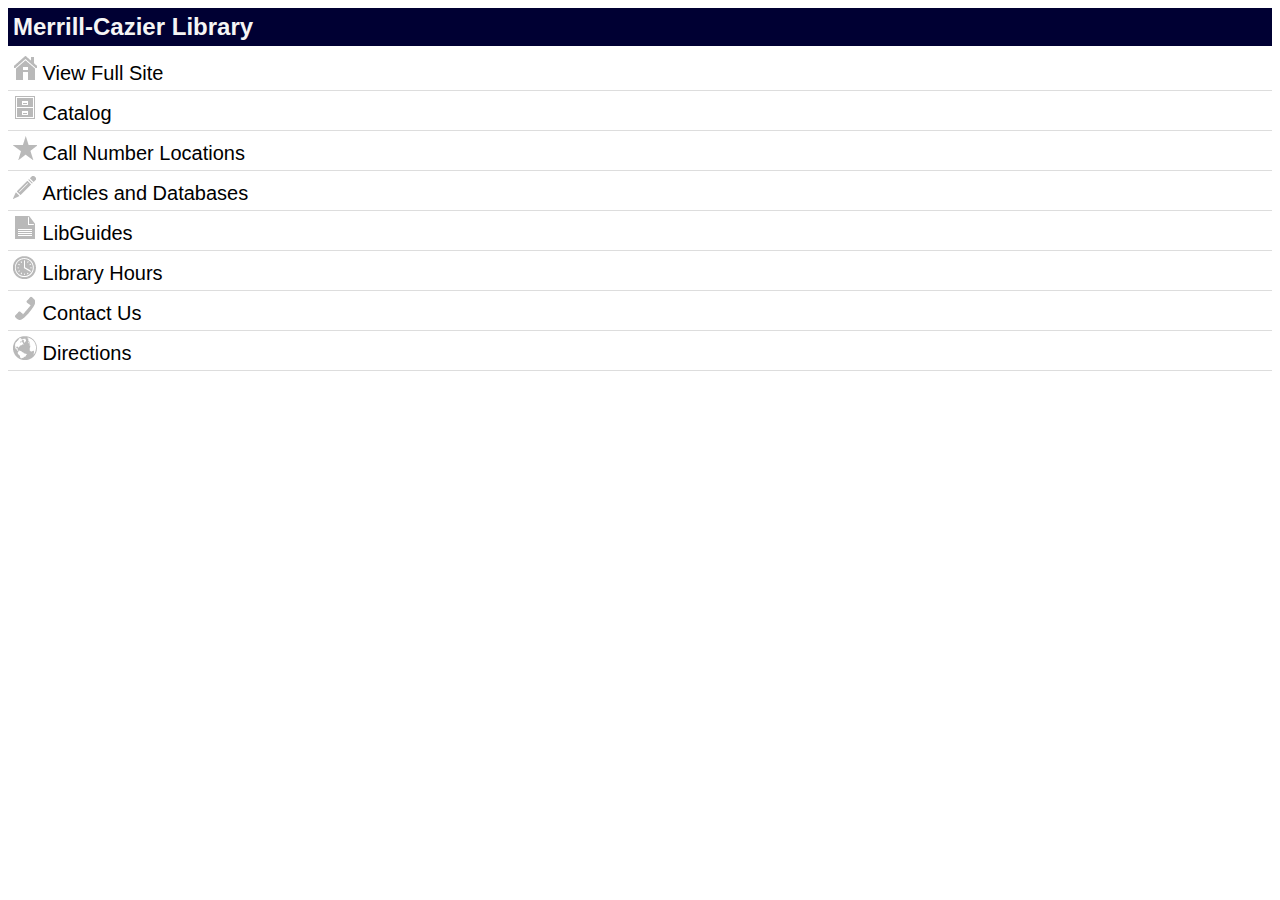
<file: m/index.html>
<!DOCTYPE html PUBLIC "-//W3C//DTD XHTML Basic 1.1//EN" "http://www.w3.org/TR/xhtml-basic/xhtml-basic11.dtd">
<html xmlns="http://www.w3.org/1999/xhtml" xml:lang="en">
<head>
<title>Merrill-Cazier Library</title>
<meta name = "viewport" content = "width = device-width; initial-scale=1.0; maximum-scale=1.0; user-scalable=no;" />
<meta name="HandheldFriendly" content="True" />
<meta http-equiv="Content-Type" content="application/xhtml+xml; charset=utf-8" />
<link href="mobile.css" rel="stylesheet" type="text/css"/>
<!-- Insert our google analytics here -->
</head>
<body>
<div id="pagewrapper">
	<div id="title">	
	Merrill-Cazier Library
	</div>

	<div id="content">
	<ul>
        <li><img src="images/fullsite.png" alt="View Full Site" />&nbsp;<a href="http://library.usu.edu/">View Full Site</a></li>
	<li><img src="images/catalog.png" alt="Catalog" />&nbsp;<a href="https://libcat.lib.usu.edu/uhtbin/cgisirsi/x/x/0/49/">Catalog</a></li>
	<li><img src="images/callnumbers.png" alt="Call Number Locations" />&nbsp;<a href="callnumbers.html">Call Number Locations</a></li>
	<li><img src="images/articles.png" alt= "Articles and Databases" />&nbsp;<a href="databases.html">Articles and Databases</a></li>
    <li><img src="images/libguides.png" alt= "LibGuides" />&nbsp;<a href="http://libguides.usu.edu/mobile.php">LibGuides</a></li>
	<li><img src="images/hours.png" alt="Library Hours" />&nbsp;<a href="hours.html">Library Hours</a></li>
	<li><img src="images/contactus.png" alt="Contact Us"/>&nbsp;<a href="contactus.html">Contact Us</a></li>
	<li><img src="images/directions.png" alt="Directions"/>&nbsp;<a href="directions.html">Directions</a></li>
	</ul>
	</div>

	</div>
</body>
</html>
</file>
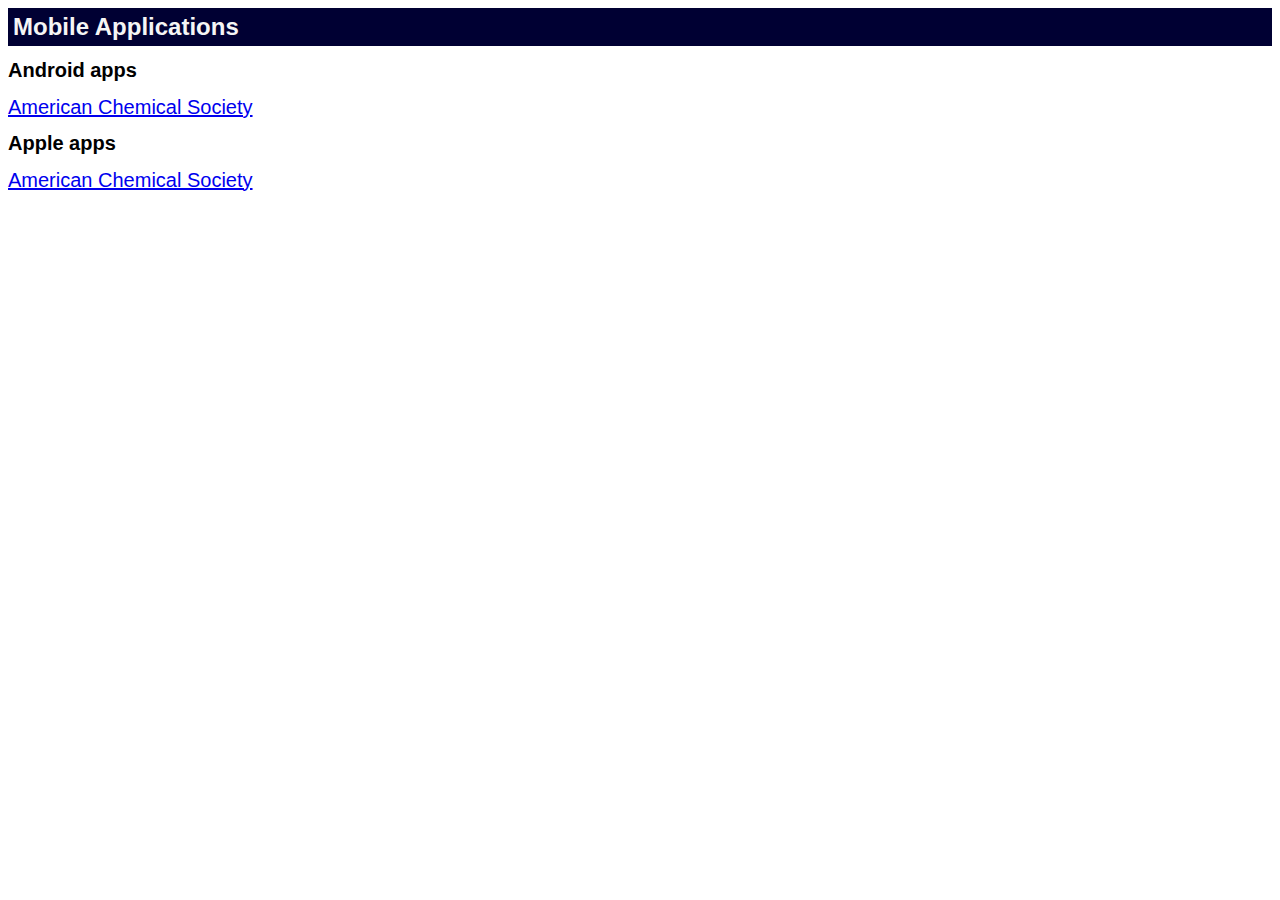
<file: m/apps.html>
<!DOCTYPE html PUBLIC "-//W3C//DTD XHTML Basic 1.1//EN" "http://www.w3.org/TR/xhtml-basic/xhtml-basic11.dtd">
<html xmlns="http://www.w3.org/1999/xhtml" xml:lang="en">
<head>
<title>Merrill-Cazier Library</title>
<meta name = "viewport" content = "width = device-width; initial-scale=1.0; maximum-scale=1.0; user-scalable=no;" />
<meta name="HandheldFriendly" content="True" />
<meta http-equiv="Content-Type" content="application/xhtml+xml; charset=utf-8" />
<link href="mobile.css" rel="stylesheet" type="text/css"/>
<!-- Insert our google analytics here -->
</head>
<body>
<div id="pagewrapper">
	<div id="title">	
	Mobile Applications
	</div>

	<div id="content">
    <h1>Android apps</h1>
	
    <li><a href="https://market.android.com/details?id=org.acs.pubs.acsmobile">American Chemical Society</a></li>
    
    <h1>Apple apps</h1>
    
    <li><a href="http://phobos.apple.com/WebObjects/MZStore.woa/wa/viewSoftware?id=355382930">American Chemical Society</a></li>
    
    </div>
    </div>
</body>
</html>
</file>
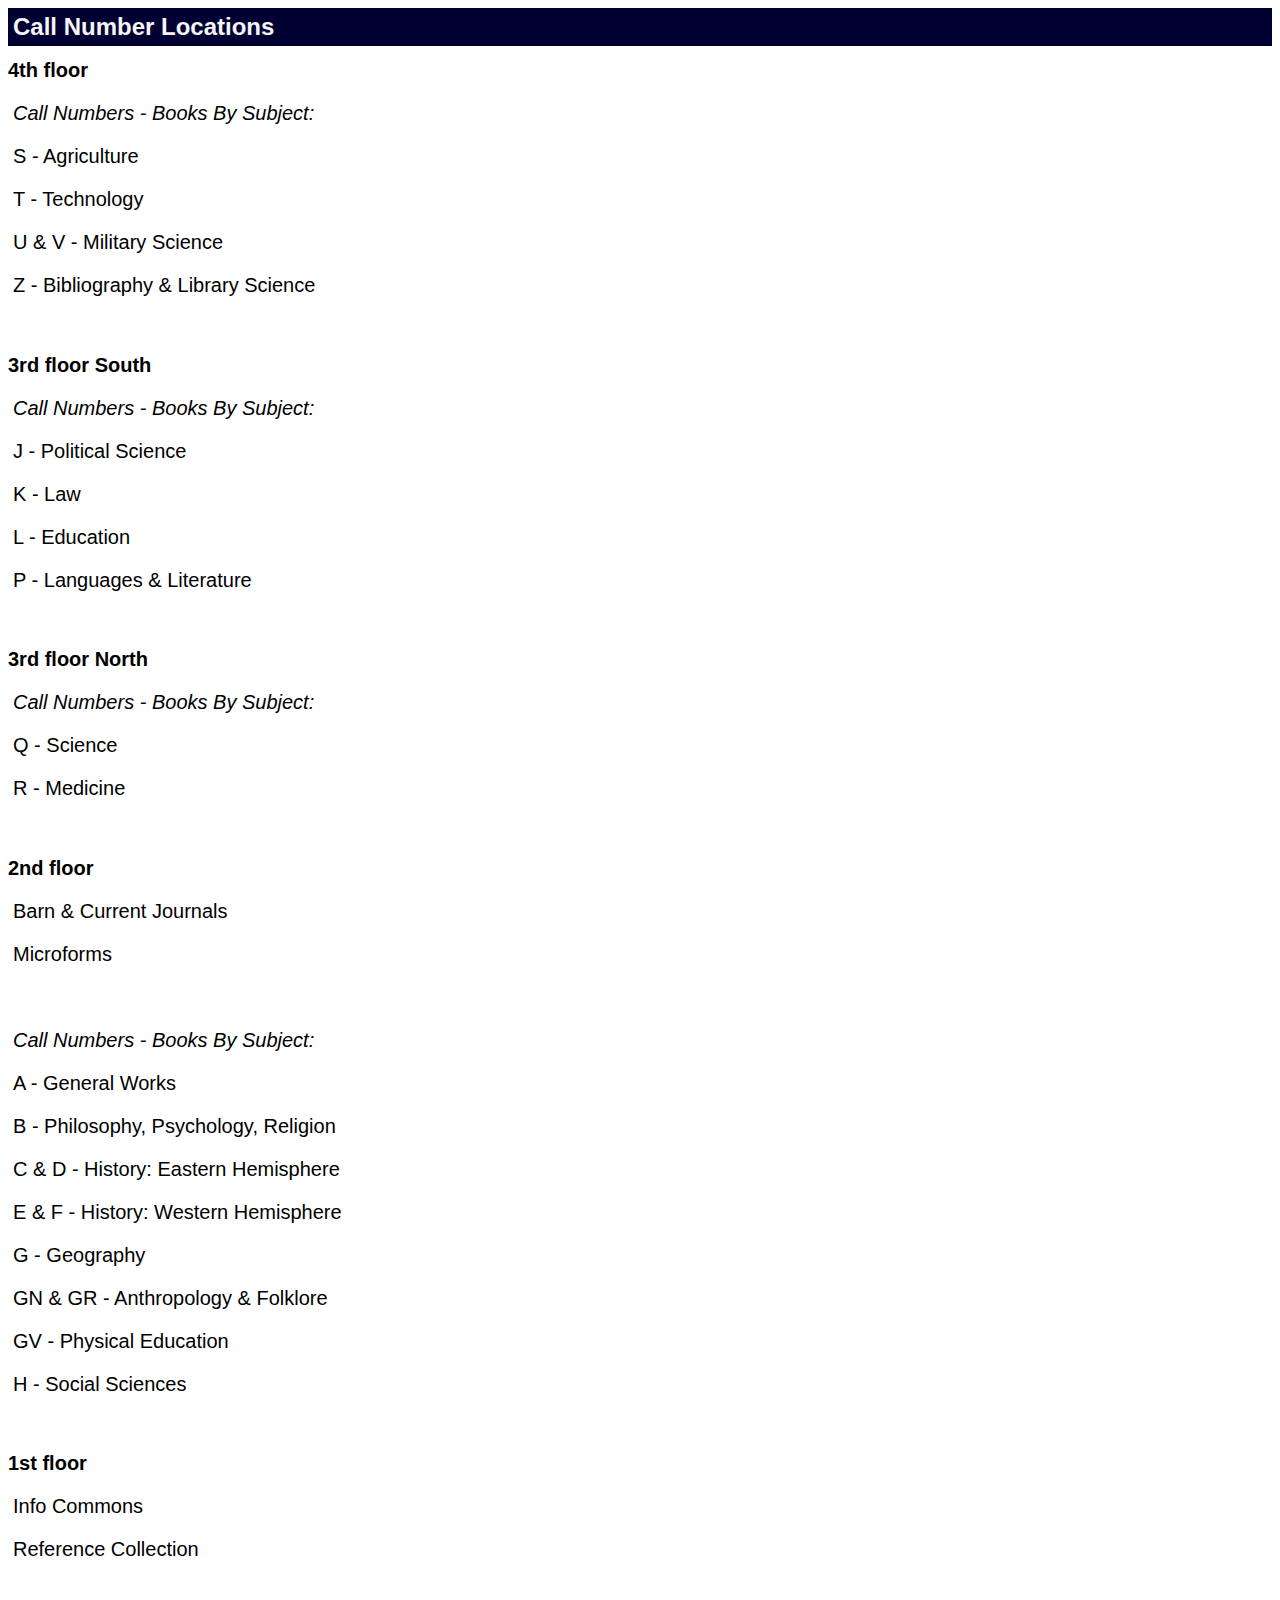
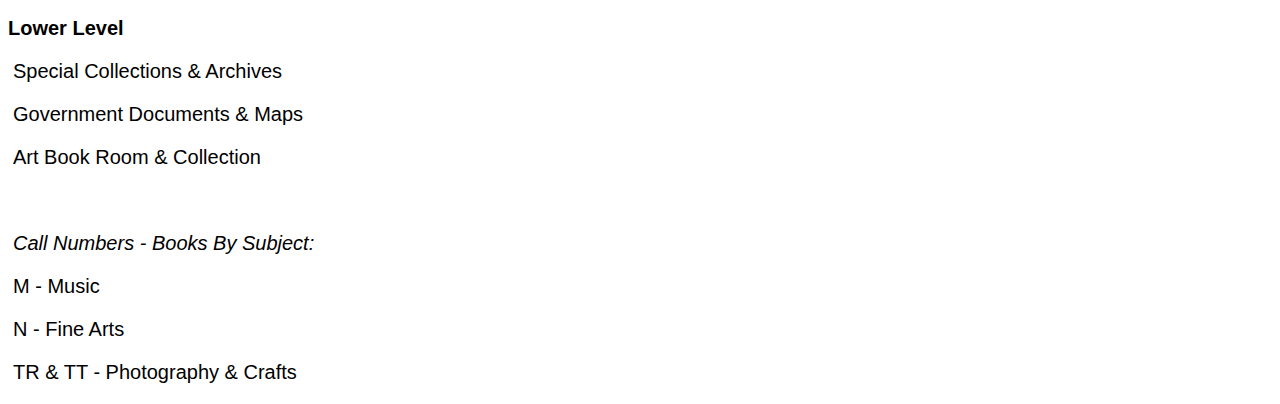
<file: m/callnumbers.html>
<!DOCTYPE html PUBLIC "-//W3C//DTD XHTML Basic 1.1//EN" "http://www.w3.org/TR/xhtml-basic/xhtml-basic11.dtd">
<html xmlns="http://www.w3.org/1999/xhtml" xml:lang="en">
<head>
<title>Merrill-Cazier Library</title>
<meta name = "viewport" content = "width = device-width; initial-scale=1.0; maximum-scale=1.0; user-scalable=no;" />
<meta name="HandheldFriendly" content="True" />
<meta http-equiv="Content-Type" content="application/xhtml+xml; charset=utf-8" />
<link href="mobile.css" rel="stylesheet" type="text/css"/>
<!-- Insert our google analytics here -->
</head>

<body>
<div id="pagewrapper">
	<div id="title">	
    Call Number Locations
    </div>
    <div id="content">
<h1>4th floor</h1>
<p><em>Call Numbers - Books By Subject:</em></p>
<p>S - Agriculture</p>
<p>T - Technology</p>
<p>U & V - Military Science</p>
<p>Z - Bibliography & Library Science</p>
<br />
<h1>3rd floor South</h1>
<p><em>Call Numbers - Books By Subject:</em></p>
<p>J - Political Science</p>
<p>K - Law</p>
<p>L - Education</p>
<p>P - Languages & Literature</p>
<br />
<h1>3rd floor North</h1>
<p><em>Call Numbers - Books By Subject:</em></p>
<p>Q - Science</p>
<p>R - Medicine</p>
<br />
<h1>2nd floor</h1>
<p>Barn & Current Journals</p>
<p>Microforms</p>
<br />
<p><em>Call Numbers - Books By Subject:</em></p>
<p>A - General Works</p>
<p>B - Philosophy, Psychology, Religion</p>
<p>C & D - History: Eastern Hemisphere</p>
<p>E & F - History: Western Hemisphere</p>
<p>G - Geography </p>
<p>GN & GR - Anthropology & Folklore</p>
<p>GV - Physical Education</p>
<p>H - Social Sciences</p>
<br />
<h1>1st floor</h1>
<p>Info Commons</p>
<p>Reference Collection</p>
<br />
<h1>Lower Level</h1>
<p>Special Collections &amp; Archives</p>
<p>Government Documents & Maps</p>
<p>Art Book Room & Collection </p>
<br />
<p><em>Call Numbers - Books By Subject:</em></p>
<p>M - Music</p>
<p>N - Fine Arts</p>
<p>TR & TT - Photography & Crafts</p>
</div>
</div>
</body>
</html>
</file>
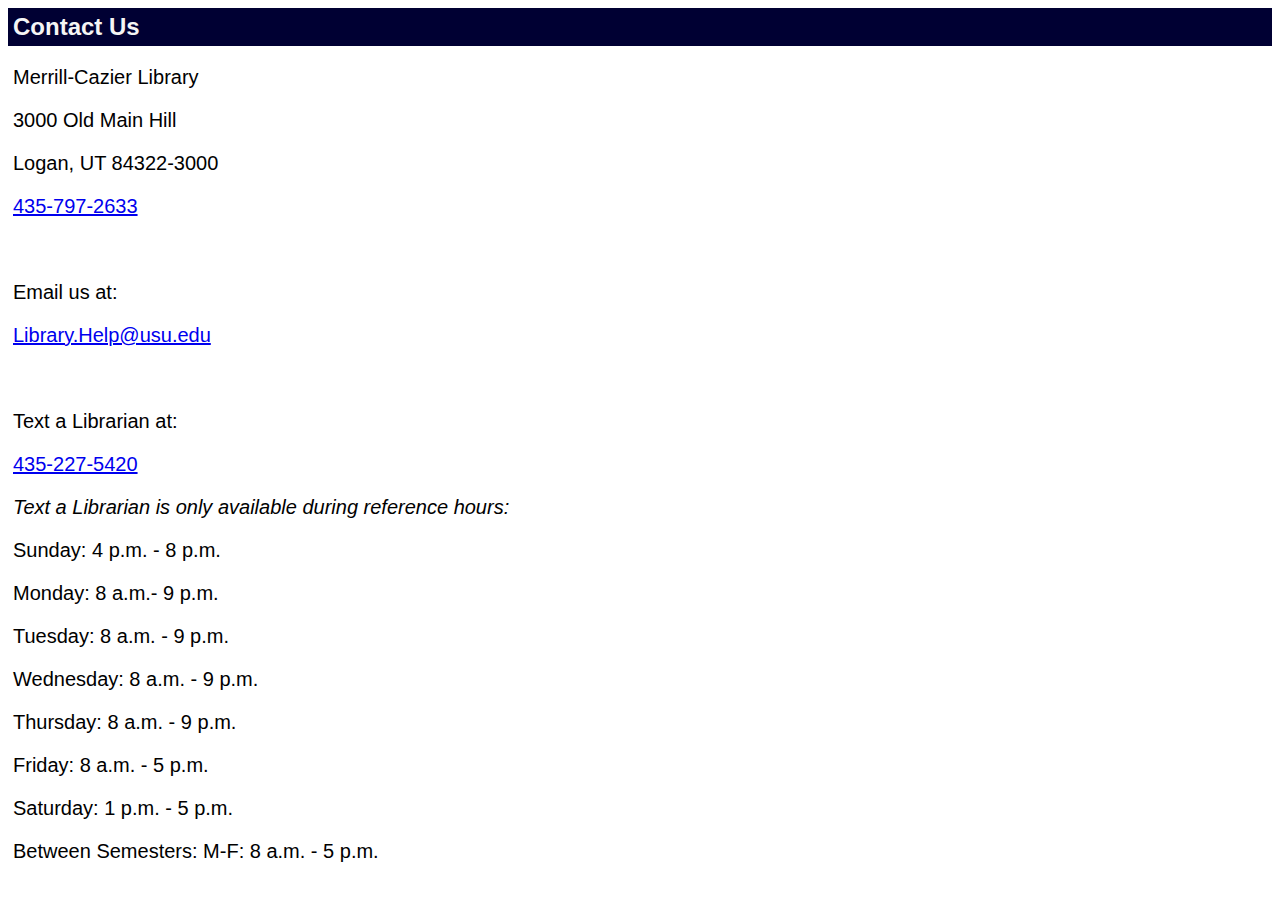
<file: m/contactus.html>
<!DOCTYPE html PUBLIC "-//W3C//DTD XHTML Basic 1.1//EN" "http://www.w3.org/TR/xhtml-basic/xhtml-basic11.dtd">
<html xmlns="http://www.w3.org/1999/xhtml" xml:lang="en">
<head>
<title>Merrill-Cazier Library</title>
<meta name = "viewport" content = "width = device-width; initial-scale=1.0; maximum-scale=1.0; user-scalable=no;" />
<meta name="HandheldFriendly" content="True" />
<meta http-equiv="Content-Type" content="application/xhtml+xml; charset=utf-8" />
<link href="mobile.css" rel="stylesheet" type="text/css"/>
<!-- Insert our google analytics here -->
</head>

<body>
<div id="pagewrapper">
	<div id="title">	
	Contact Us
	</div>
    <div id="content">
<p>Merrill-Cazier Library</p>
<p>3000 Old Main Hill</p>
<p>Logan, UT 84322-3000</p>
<p><a href="tel:435-797-2633">435-797-2633</a></p>

<br />
<p>Email us at:</p>
<p><a href="mailto:Library.Help@usu.edu">Library.Help@usu.edu</a></p>

<br />
<p>Text a Librarian at:</p>
<p><a href="tel:435-227-5420">435-227-5420</a></p>
<p><em>Text a Librarian is only available during reference hours:</em></p>
<p>Sunday:	4 p.m. - 8 p.m.</p>
<p>Monday:	 8 a.m.- 9 p.m.</p>
<p>Tuesday:	 8 a.m. - 9 p.m.</p>
<p>Wednesday:	 8 a.m. - 9 p.m.</p>
<p>Thursday:	 8 a.m. - 9 p.m.</p>
<p>Friday:	 8 a.m. - 5 p.m.</p>
<p>Saturday:	 1 p.m. - 5 p.m.</p>
<p>Between Semesters: M-F: 8 a.m. - 5 p.m.</p>
</div>
</div>
</body>
</html>
</file>
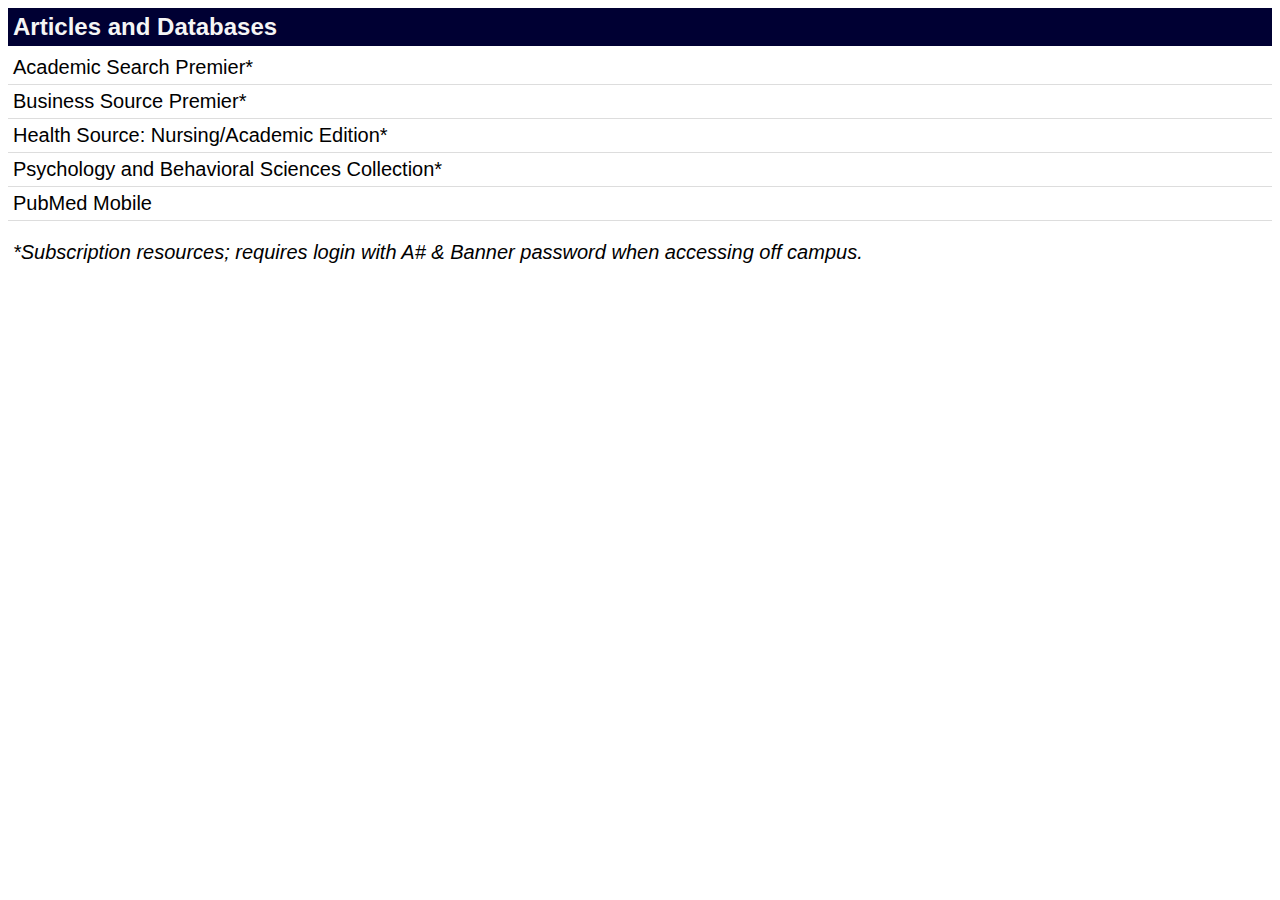
<file: m/databases.html>
<!DOCTYPE html PUBLIC "-//W3C//DTD XHTML Basic 1.1//EN" "http://www.w3.org/TR/xhtml-basic/xhtml-basic11.dtd">
<html xmlns="http://www.w3.org/1999/xhtml" xml:lang="en">
<head>
<title>Merrill-Cazier Library</title>
<meta name = "viewport" content = "width = device-width; initial-scale=1.0; maximum-scale=1.0; user-scalable=no;" />
<meta name="HandheldFriendly" content="True" />
<meta http-equiv="Content-Type" content="application/xhtml+xml; charset=utf-8" />
<link href="mobile.css" rel="stylesheet" type="text/css"/>
<!-- Insert our google analytics here -->
</head>
<body>
<div id="pagewrapper">
	<div id="title">	
	Articles and Databases
	</div>
    
<div id="content">
	<ul>
              <!--http://dist.lib.usu.edu/login?url=http://search.ebscohost.com/login.aspx?authtype=ip,uid&profile=mobsmart-->
                <li><a href="http://search.ebscohost.com/login.aspx?authtype=ip,uid&profile=mobile&defaultdb=aph">Academic Search Premier*</a></li>
                <li><a href="http://search.ebscohost.com/login.aspx?authtype=ip,uid&profile=mobile&defaultdb=buh">Business Source Premier*</a></li>
                <li><a href="http://search.ebscohost.com/login.aspx?authtype=ip,uid&profile=mobile&defaultdb=hch">Health Source: Nursing/Academic Edition*</a></li>
                <li><a href="http://search.ebscohost.com/login.aspx?authtype=ip,uid&profile=mobile&defaultdb=pbh">Psychology and Behavioral Sciences Collection*</a></li>
                
                <li><a href="http://www.ncbi.nlm.nih.gov/m/pubmed/">PubMed Mobile</a></li>
        
        </ul>
        <p><em>*Subscription resources; requires login with A# & Banner password when accessing off campus.</em></p> 
        <!--  <h1>Log in instructions for Subscription Resources</h1>
        <p>For Ebsco: Click on &quot;Shibboleth Login&quot; -&gt; &quot;U.S. Higher Education&quot; -&gt; &quot;Utah State University&quot; -&gt; log in with A# and Banner password</p>
         <p>For Hathi Trust Click on &quot;Login&quot; -&gt; &quot;Select your institution: Utah State University&quot; -&gt; log in with A# and Banner password</p>
         <!--<p>For Web of Knolwedge: Click on " "Institutional Access" -> "Incommon Federation" -> "Utah State University" -> log in with A# and Banner password</p>-->
    
</div>
</div>
</body>
</html>
</file>
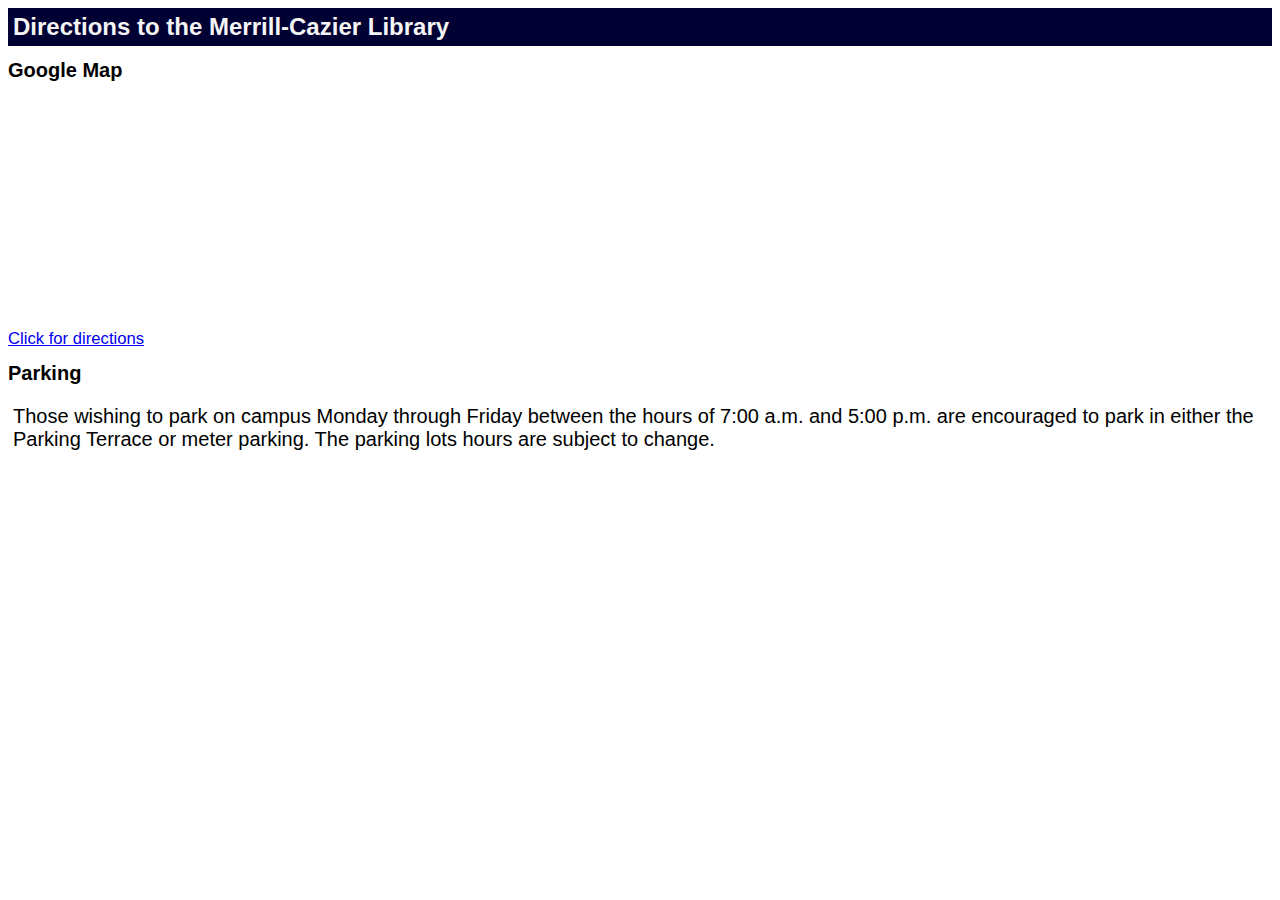
<file: m/directions.html>
<!DOCTYPE html PUBLIC "-//W3C//DTD XHTML Basic 1.1//EN" "http://www.w3.org/TR/xhtml-basic/xhtml-basic11.dtd">
<html xmlns="http://www.w3.org/1999/xhtml" xml:lang="en">
<head>
<title>Merrill-Cazier Library</title>
<meta name = "viewport" content = "width = device-width; initial-scale=1.0; maximum-scale=1.0; user-scalable=no;" />
<meta name="HandheldFriendly" content="True" />
<meta http-equiv="Content-Type" content="application/xhtml+xml; charset=utf-8" />
<link href="mobile.css" rel="stylesheet" type="text/css"/>
<!-- Insert our google analytics here -->
</head>
<body>
<div id="pagewrapper">
	<div id="title">	
	Directions to the Merrill-Cazier Library
	</div>
    <div id="content">
	
<h1>Google Map</h1>
<iframe width="300" height="225" frameborder="0" scrolling="no" marginheight="0" marginwidth="0" src="http://maps.google.com/maps?f=q&amp;source=s_q&amp;hl=en&amp;geocode=&amp;q=Merrill-Cazier+Library,+Logan,+UT&amp;aq=0&amp;sll=37.0625,-95.677068&amp;sspn=64.36916,129.814453&amp;vpsrc=0&amp;ie=UTF8&amp;hq=Merrill-Cazier+Library,+Logan,+UT&amp;ll=41.742138,-111.809458&amp;spn=0.016651,0.032015&amp;t=m&amp;output=embed"></iframe><br /><small><a href="http://maps.google.com/maps?f=q&amp;source=embed&amp;hl=en&amp;geocode=&amp;q=Merrill-Cazier+Library,+Logan,+UT&amp;aq=0&amp;sll=37.0625,-95.677068&amp;sspn=64.36916,129.814453&amp;vpsrc=0&amp;ie=UTF8&amp;hq=Merrill-Cazier+Library,+Logan,+UT&amp;ll=41.742138,-111.809458&amp;spn=0.016651,0.032015&amp;t=m">Click for directions</a></small>
<br />
<h1>Parking</h1>
<p>Those wishing to park on campus Monday through Friday between the hours of 7:00 a.m. and 5:00 p.m. are encouraged to park in either the Parking Terrace or meter parking. The parking lots hours are subject to change.</p>
</div>
</div>
</body>
</html>
</file>
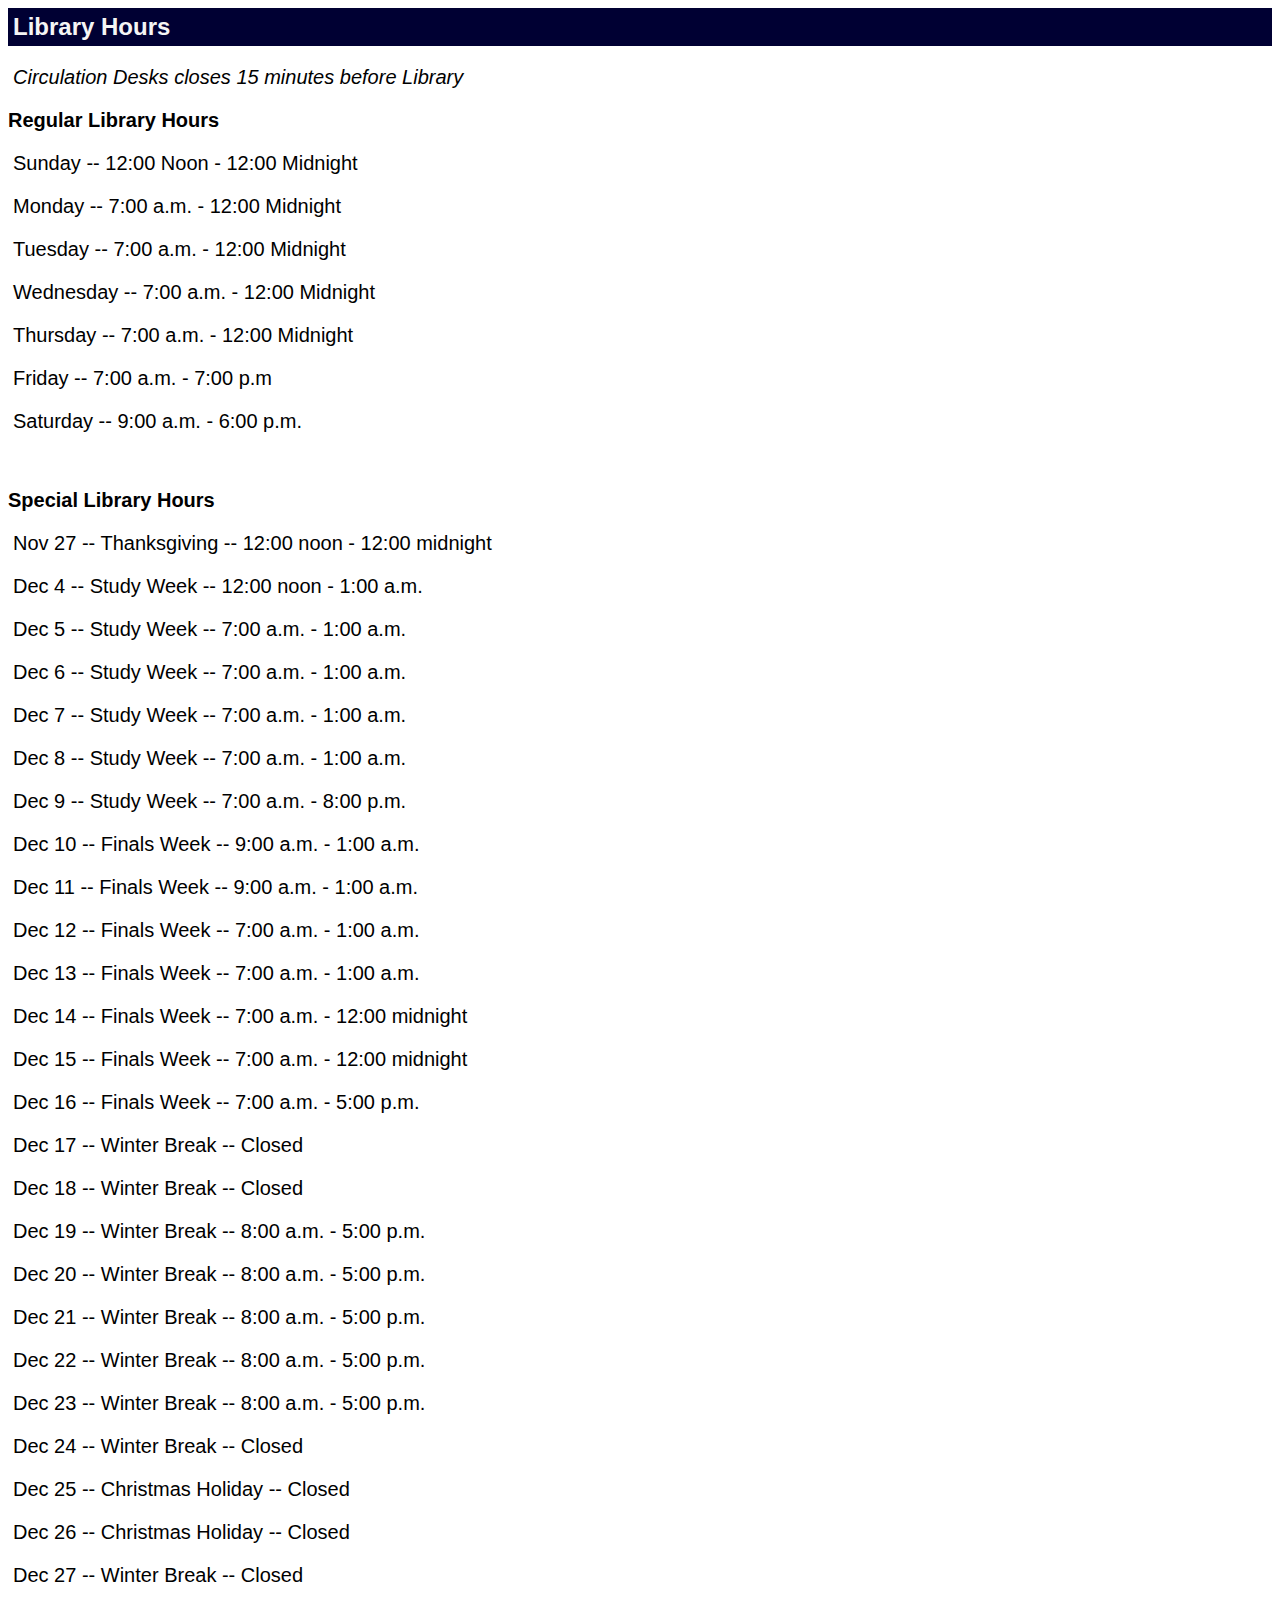
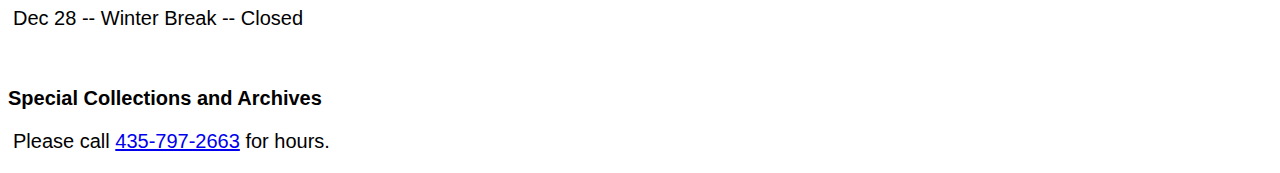
<file: m/hours.html>
<!DOCTYPE html PUBLIC "-//W3C//DTD XHTML Basic 1.1//EN" "http://www.w3.org/TR/xhtml-basic/xhtml-basic11.dtd">
<html xmlns="http://www.w3.org/1999/xhtml" xml:lang="en">
<head>
<title>Merrill-Cazier Library</title>
<meta name = "viewport" content = "width = device-width; initial-scale=1.0; maximum-scale=1.0; user-scalable=no;" />
<meta name="HandheldFriendly" content="True" />
<meta http-equiv="Content-Type" content="application/xhtml+xml; charset=utf-8" />
<link href="mobile.css" rel="stylesheet" type="text/css"/>
<!-- Insert our google analytics here -->
</head>

<body>
<div id="pagewrapper">
	<div id="title">	
    Library Hours
    </div>
<div id="content">
<p><em>Circulation Desks closes 15 minutes before Library</em></p>
<h1>Regular Library Hours</h1>
<p>Sunday -- 12:00 Noon - 12:00 Midnight</p>
<p>Monday -- 7:00 a.m. - 12:00 Midnight</p>
<p>Tuesday -- 7:00 a.m. - 12:00 Midnight</p>
<p>Wednesday -- 7:00 a.m. - 12:00 Midnight</p>
<p>Thursday -- 7:00 a.m. - 12:00 Midnight</p>
<p>Friday -- 7:00 a.m. - 7:00 p.m</p>
<p>Saturday -- 9:00 a.m. - 6:00 p.m.</p>
<br />

<h1>Special Library Hours</h1>
<p>Nov 27 -- Thanksgiving -- 12:00 noon - 12:00 midnight</p>
<p>Dec 4 -- Study Week -- 12:00 noon - 1:00 a.m.</p>
<p>Dec 5 -- Study Week -- 7:00 a.m. - 1:00 a.m.</p>
<p>Dec 6 -- Study Week -- 7:00 a.m. - 1:00 a.m.</p>
<p>Dec 7 -- Study Week -- 7:00 a.m. - 1:00 a.m.</p>
<p>Dec 8 -- Study Week -- 7:00 a.m. - 1:00 a.m.</p>
<p>Dec 9 -- Study Week -- 7:00 a.m. - 8:00 p.m.</p>
<p>Dec 10 -- Finals Week -- 9:00 a.m. - 1:00 a.m.</p>
<p>Dec 11 -- Finals Week -- 9:00 a.m. - 1:00 a.m.</p>
<p>Dec 12 -- Finals Week -- 7:00 a.m. - 1:00 a.m.</p>
<p>Dec 13 -- Finals Week -- 7:00 a.m. - 1:00 a.m.</p>
<p>Dec 14 -- Finals Week -- 7:00 a.m. - 12:00 midnight</p>
<p>Dec 15 -- Finals Week -- 7:00 a.m. - 12:00 midnight</p>
<p>Dec 16 -- Finals Week -- 7:00 a.m. - 5:00 p.m.</p>
<p>Dec 17 -- Winter Break -- Closed</p>
<p>Dec 18 -- Winter Break -- Closed</p>
<p>Dec 19 -- Winter Break -- 8:00 a.m. - 5:00 p.m.</p>
<p>Dec 20 -- Winter Break -- 8:00 a.m. - 5:00 p.m.</p>
<p>Dec 21 -- Winter Break -- 8:00 a.m. - 5:00 p.m.</p>
<p>Dec 22 -- Winter Break -- 8:00 a.m. - 5:00 p.m.</p>
<p>Dec 23 -- Winter Break -- 8:00 a.m. - 5:00 p.m.</p>
<p>Dec 24 -- Winter Break -- Closed</p>
<p>Dec 25 -- Christmas Holiday -- Closed</p>
<p>Dec 26 -- Christmas Holiday -- Closed</p>
<p>Dec 27 -- Winter Break -- Closed</p>
<p>Dec 28 -- Winter Break -- Closed</p>
<br />

<h1>Special Collections and Archives</h1>
<p>Please call <a href="435-797-2663">435-797-2663</a> for hours.</p>
</div>
</div>
</body>
</html>
</file>
<file: m/mobile.css>
#pagewrapper {
padding: 0px;
margin: 0px;
font-family: Arial;
}
#title {
	color: #f5f5f5;
	background-color: #000033;
	margin: 0 0 5px 0;
	padding: 5px;
	font-weight: bold;
	font-size:24px;
}
#content {
padding: 0px;
margin: 0px;
font-size:20px;
}
#content ul {
list-style: none;
padding: 0px;
margin: 0px;
}
#content ul li{
padding: 5px;
list-style: none;
border-bottom: 1px solid #dddddd;
/*background: url(listArrow.png) no-repeat right;*/
}
#content ul li a{
text-decoration: none;
color: #000000
}
#content p {
padding-left: 5px;
}
#content h1 {
font-size:20px;
}
</file>
